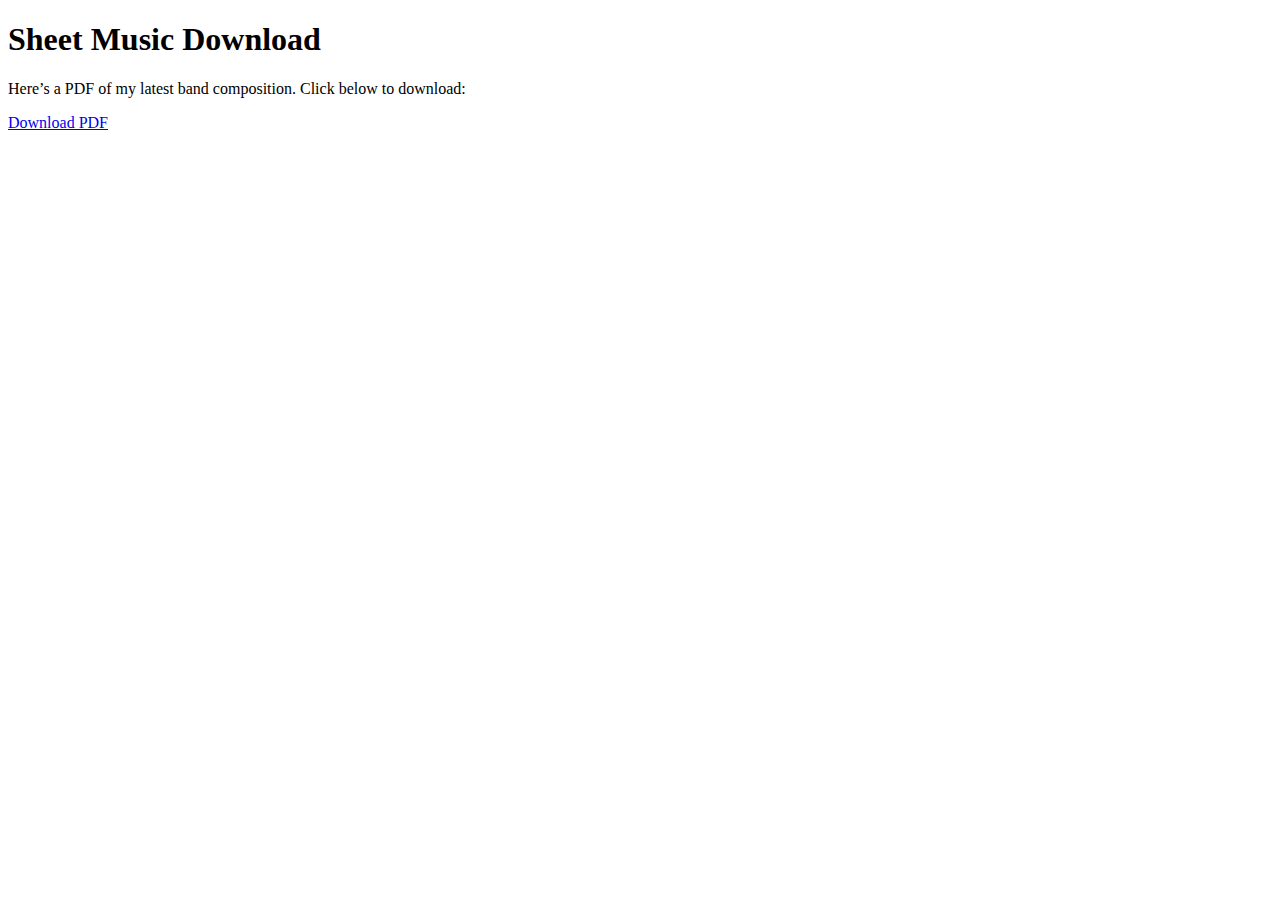
<file: downloads/sheet-music.html>
<!DOCTYPE html>
<html lang="en">
<head>
  <meta charset="UTF-8">
  <title>Download Sheet Music</title>
</head>
<body>
  <h1>Sheet Music Download</h1>
  <p>Here’s a PDF of my latest band composition. Click below to download:</p>
  <a href="downloads/Progressive_Metal_Guitar_Study_1.pdf" target="_blank" download>Download PDF</a>
</body>
</html>
</file>
